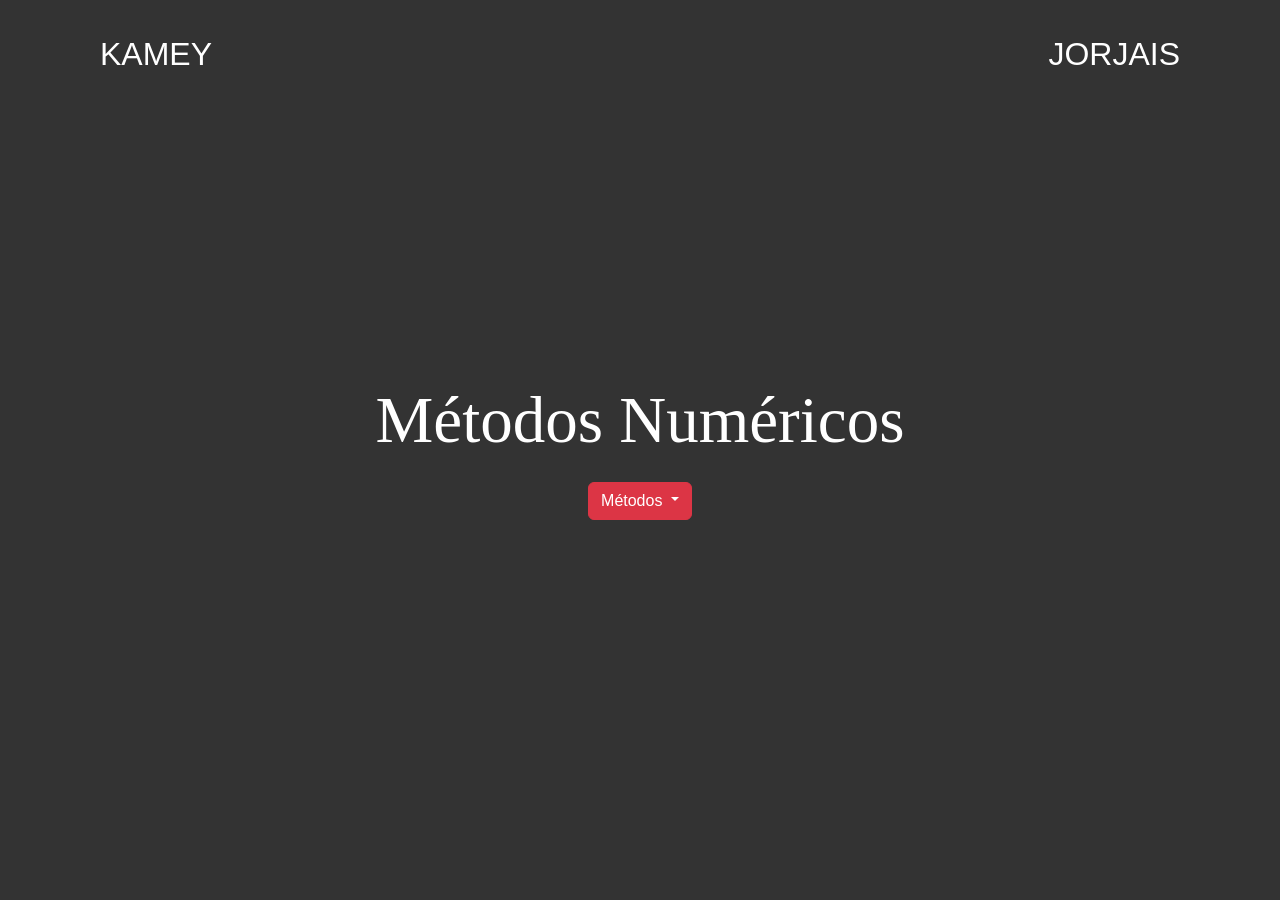
<file: index.html>
<!DOCTYPE html>
<html lang="en">
  <head>
      <meta charset="UTF-8">
      <meta http-equiv="X-UA-Compatible" content="IE=edge">
      <meta name="viewport" content="width=device-width, initial-scale=1.0">
      <link href="https://cdn.jsdelivr.net/npm/bootstrap@5.1.3/dist/css/bootstrap.min.css" rel="stylesheet" integrity="sha384-1BmE4kWBq78iYhFldvKuhfTAU6auU8tT94WrHftjDbrCEXSU1oBoqyl2QvZ6jIW3" crossorigin="anonymous">
      <link rel="stylesheet" href="style.css" />
      <title>Métodos Numéricos</title>
  </head>
  <body>
    <header>
      <h2><a href="#">KAMEY</a></h2>
      <h2><a href="#">JORJAIS</a></h2>
    </header>
    <section class="banner-area">
      <div class="banner-img"></div>
      <h1>Métodos Numéricos</h1>
      <h2></h2>

      <div class="btn-group">
        <button type="button" class="btn btn-danger dropdown-toggle" data-bs-toggle="dropdown" aria-expanded="false">
          Métodos
        </button>
        <ul class="dropdown-menu">
          <li><a class="dropdown-item" onclick="window.location='index3.html'" href="#">Bisección</a></li>
          <li><a class="dropdown-item" onclick="window.location='index4.html'" href="#">Regla falsa</a></li>
          <li><a class="dropdown-item" onclick="window.location='index5.html'" href="#">Integral definida</a></li>
        </ul>
      </div>

    </section>
  </body>

  <script src="https://cdn.jsdelivr.net/npm/bootstrap@5.1.3/dist/js/bootstrap.bundle.min.js" integrity="sha384-ka7Sk0Gln4gmtz2MlQnikT1wXgYsOg+OMhuP+IlRH9sENBO0LRn5q+8nbTov4+1p" crossorigin="anonymous"></script>
</html>
</file>
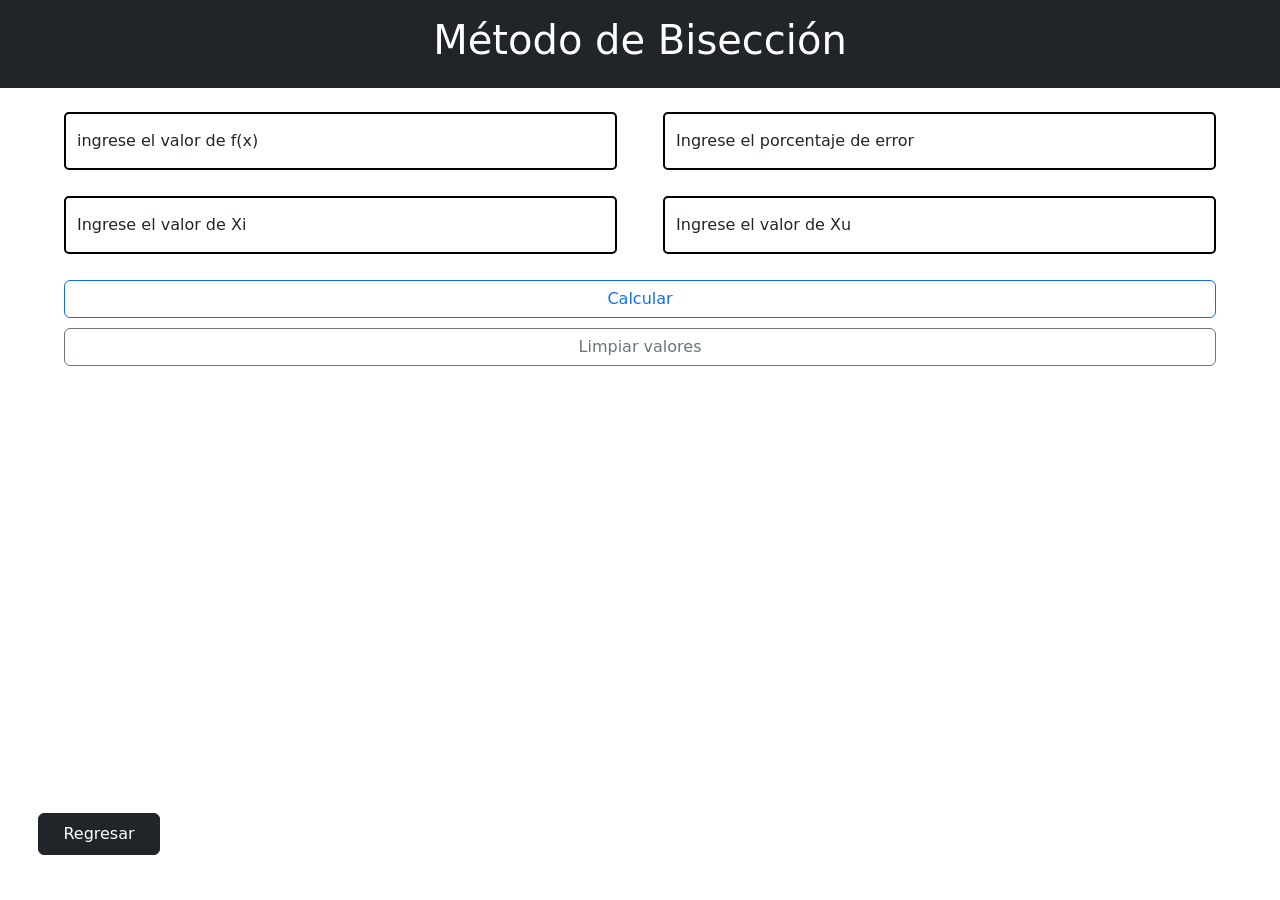
<file: index3.html>
<!DOCTYPE html>
<html lang="en">
  <head>
    <meta http-equiv="X-UA-Compatible" content="IE=edge">
    <meta charset="UTF-8">
    <link href="https://cdn.jsdelivr.net/npm/bootstrap@5.1.3/dist/css/bootstrap.min.css" rel="stylesheet" integrity="sha384-1BmE4kWBq78iYhFldvKuhfTAU6auU8tT94WrHftjDbrCEXSU1oBoqyl2QvZ6jIW3" crossorigin="anonymous">
    <link rel="stylesheet" href="style3.css">
    <meta name="viewport" content="width=device-width, initial-scale=1.0">
    <title>Método de Bisección</title>
  </head>
  
  <body>
    <div class="container-fluid p-3 bg-dark text-white text-center">
      <h1>Método de Bisección</h1>
    </div>

    <div class="d-flex justify-content-center px-5 py-4 tab-content">
      <div class="text-center">

        <div id="biseccion">
          <form class="form-container" id="formularioBiseccion">
            <div class="mi-input d-flex flex-row form-container form-floating bd-highlight mb-3">
              <input type="text" class="text-center form-control" placeholder="Ingrese el valor de f(x)" id="Fx">
              <label style="text-transform: lowercase"onkeyup="javascript:this.value=this.value.toLowerCase();"for="Fx">Ingrese el valor de f(x)
            </label>
            </div>

            <div class="mi-input d-flex flex-row form-container form-floating bd-highlight mb-3">
              <input type="number" class="text-center form-control" placeholder="Ingrese el porcentaje de error" id="error3">
              <label for="error3">Ingrese el porcentaje de error</label>
            </div>

            <div class="mi-input d-flex flex-row form-container form-floating bd-highlight mb-3">
              <input type="number" class="text-center form-control" placeholder="Ingrese el valor de Xi" id="xi3">
              <label for="xi3">Ingrese el valor de Xi</label>
            </div>

            <div class="mi-input d-flex flex-row form-container form-floating bd-highlight mb-3">
              <input type="number" class="text-center form-control" placeholder="Ingrese el valor de Xu" id="xu3">
              <label for="xu3">Ingrese el valor de Xu</label>
            </div>

            <input type="button" class="btn btn-outline-primary w-100" name="Calcular" value="Calcular" onclick="formula()">
            <input type="button" class="btn btn-outline-secondary w-100" name="Limpiar valores" value="Limpiar valores" onclick="refreshBiseccion()">
  
          </form>

          <div class="tabsContent" style="display:none" id="resultados">
            <span class="badge bg-secondary"><h2 class="tabsTitle">Resultados</h2></span>
            <p class="tabsText">
            </p>
            <div class="alertResult" id="Result"></div>
          </div>

          <div class="container-fluid">
            <button href="#" style="position: fixed;bottom: 5%;left: 3%;" class="btn btn-dark px-4 py-2" onclick="window.location='index.html'">Regresar</button>
          </div>
      </div>
    </div>

  </body>


  <script src="https://cdn.jsdelivr.net/npm/bootstrap@5.0.2/dist/js/bootstrap.bundle.min.js" integrity="sha384-MrcW6ZMFYlzcLA8Nl+NtUVF0sA7MsXsP1UyJoMp4YLEuNSfAP+JcXn/tWtIaxVXM" crossorigin="anonymous"></script>
  <script src="app3.js"></script>
</html>
</file>
<file: style.css>
*{
    margin: 0;
    padding: 0;
    box-sizing: border-box;
}

body {
    font-family: Verdana, Geneva, Tahoma, sans-serif;
}

ul,nav{
    list-style: none;
}

a{
    text-decoration: none;
    cursor: pointer;
    color: inherit;
}

header{
    position:absolute;
    top: 0;
    left: 0;
    z-index: 10;
    width: 100%;
    display: -webkit-flex;
    display: -moz-flex;
    display: -ms-flex;
    display: -o-flex;
    display: flex;
    justify-content: space-between;
    align-items: center;
    color: white;
    padding: 35px 100px 0;
}

header h2{
    text-transform: uppercase;
}

header nav{
    display: -webkit-flex;
    display: -moz-flex;
    display: -ms-flex;
    display: -o-flex;
    display: flex;
}

header nav li{
    margin: 0 15px;
}

header nav li:first-child{
    margin-left: 0;
}

header nav li:last-child{
    margin-right: 0;
}

@media(max-width:1000px){
    header{
        padding: 20px 50px;
    }
}
@media (max-width:700px){
    header{
        flex-direction: column;
    }
    header h2{
        margin-bottom: 15px;
    }
    header nav li{
        margin: 0 7px;
    }
}

/* Banner area */

section{
    display: -webkit-flex;
    display: -moz-flex;
    display: -ms-flex;
    display: -o-flex;
    display: flex;
    flex-direction: column;
    align-items: center;
    padding: 110px 100px;
}
@media (max-width:1000px){
    section{
        padding: 125px 30px;
    }
}
@media (max-width:600px){
    section{
        padding: 125px 30px;
    }
}
section p{
    max-width: 600px;
    text-align: center;
    margin-bottom: 35px;
    padding: 0 20px;
    line-height: 2;
}

.banner-area{
    position: relative;
    justify-content: center;
    min-height: 100vh;
    color: white;
    text-align: center;
}
.banner-area .banner-img{
    background-image: url(https://besthqwallpapers.com/Uploads/23-8-2016/177/thumb2-formula-math-texture.jpg);
    position: absolute;
    top: 0;
    left: 0;
    width: 100%;
    height: 100%;
    -webkit-background-size: cover;
    background-size: cover;
    z-index: -1;
}
.banner-area .banner-img:after{
    content: '';
    position: absolute;
    top: 0;
    left: 0;
    width: 100%;
    height: 100%;
    background-color: rgb(0, 0, 0);
    opacity: .8;
}
.banner-area h1{
    margin-bottom: 15px;
    font-size: 65px;
    font-family: Georgia, 'Times New Roman', Times, serif;
}
.banner-area h3{
    margin-bottom: 40px;
    font-size: 25px;
}
.banner-area a.banner-btn{
    padding: 15px 35px;
    background: crimson;
    border-radius: 50px;
    text-transform: uppercase;
}
</file>
<file: style3.css>
h2 {
    text-decoration-line: underline;
  }
  .iteraciones{
    background-color:gray;
    border-radius: 20px;
  }
  .form-container {
    display: flex;
    justify-content: space-between;
    flex-wrap: wrap;
    gap: 10px 0;
  }
  
  .mi-input {
    width: 48%;
    min-width: 150px;
    align-items: flex-start;
    display: flex;
    flex-direction: column;
  }
  
  .mi-input input {
    border-radius: 5px;
    border: 2px solid black;
    padding: 45px 35px;
    width: 100%;
  }
  
  .mi-flex-center {
    align-items: center;
  }
  
  .especial {
    border-radius: 5px;
    padding: 45px 35px;
    width: 40%;
    text-align: right;
    border: 2px solid black;
  }
  
  .resultado {
    border-radius: 5px;
    padding: 45px 45px;
    width: 40%;
    text-align: right;
    border: 2px solid #0d6efd;
  }
  .resultados{
    text-align: center;
    justify-content: center;
  }
  .nombres {
    text-align: center;
  }
  
  .calculator-display {
    padding: 25px 15px;
    width: 100%;
    text-align: right;
    border: 1px solid gray;
  }
  
  .formularioBiseccion {
    height: 450px;
  }
</file>
